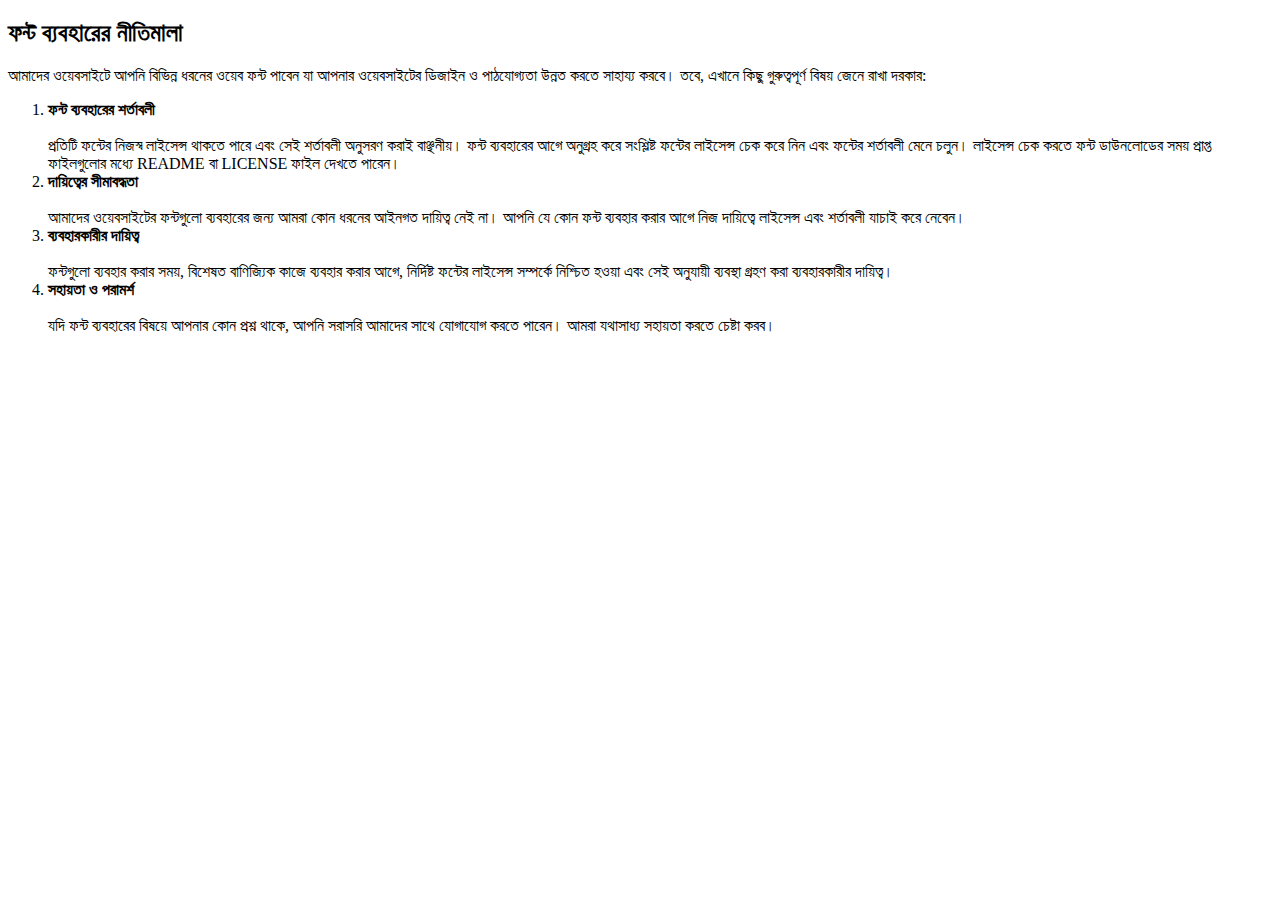
<file: usage-policy.html>
<!DOCTYPE html>
<html lang="bn">
<head>
    <meta charset="UTF-8">
    <meta name="viewport" content="width=device-width, initial-scale=1.0">
    <meta name="robots" content="noindex, nofollow">
    <title>ফন্ট ব্যবহারের নীতিমালা</title>
</head>
<body>
    <article>
        <h2>ফন্ট ব্যবহারের নীতিমালা</h2>
        <p>আমাদের ওয়েবসাইটে আপনি বিভিন্ন ধরনের ওয়েব ফন্ট পাবেন যা আপনার ওয়েবসাইটের ডিজাইন ও পাঠযোগ্যতা উন্নত করতে সাহায্য করবে। তবে, এখানে কিছু গুরুত্বপূর্ণ বিষয় জেনে রাখা দরকার:</p>
        <ol class="ol_list">
<li><strong>ফন্ট ব্যবহারের শর্তাবলী</strong><br><br>প্রতিটি ফন্টের নিজস্ব লাইসেন্স থাকতে পারে এবং সেই শর্তাবলী অনুসরণ করাই বাঞ্ছনীয়। ফন্ট ব্যবহারের আগে অনুগ্রহ করে সংশ্লিষ্ট ফন্টের লাইসেন্স চেক করে নিন এবং ফন্টের শর্তাবলী মেনে চলুন। লাইসেন্স চেক করতে ফন্ট ডাউনলোডের সময় প্রাপ্ত ফাইলগুলোর মধ্যে README বা LICENSE ফাইল দেখতে পারেন।</li>
<li><strong>দায়িত্বের সীমাবদ্ধতা</strong><br><br>আমাদের ওয়েবসাইটের ফন্টগুলো ব্যবহারের জন্য আমরা কোন ধরনের আইনগত দায়িত্ব নেই না। আপনি যে কোন ফন্ট ব্যবহার করার আগে নিজ দায়িত্বে লাইসেন্স এবং শর্তাবলী যাচাই করে নেবেন।</li>
<li><strong>ব্যবহারকারীর দায়িত্ব</strong><br><br>ফন্টগুলো ব্যবহার করার সময়, বিশেষত বাণিজ্যিক কাজে ব্যবহার করার আগে, নির্দিষ্ট ফন্টের লাইসেন্স সম্পর্কে নিশ্চিত হওয়া এবং সেই অনুযায়ী ব্যবস্থা গ্রহণ করা ব্যবহারকারীর দায়িত্ব।</li>
<li><strong>সহায়তা ও পরামর্শ</strong><br><br>যদি ফন্ট ব্যবহারের বিষয়ে আপনার কোন প্রশ্ন থাকে, আপনি সরাসরি আমাদের সাথে যোগাযোগ করতে পারেন। আমরা যথাসাধ্য সহায়তা করতে চেষ্টা করব।</li>
</ol>
    </article>
</body>
</html>
</file>
